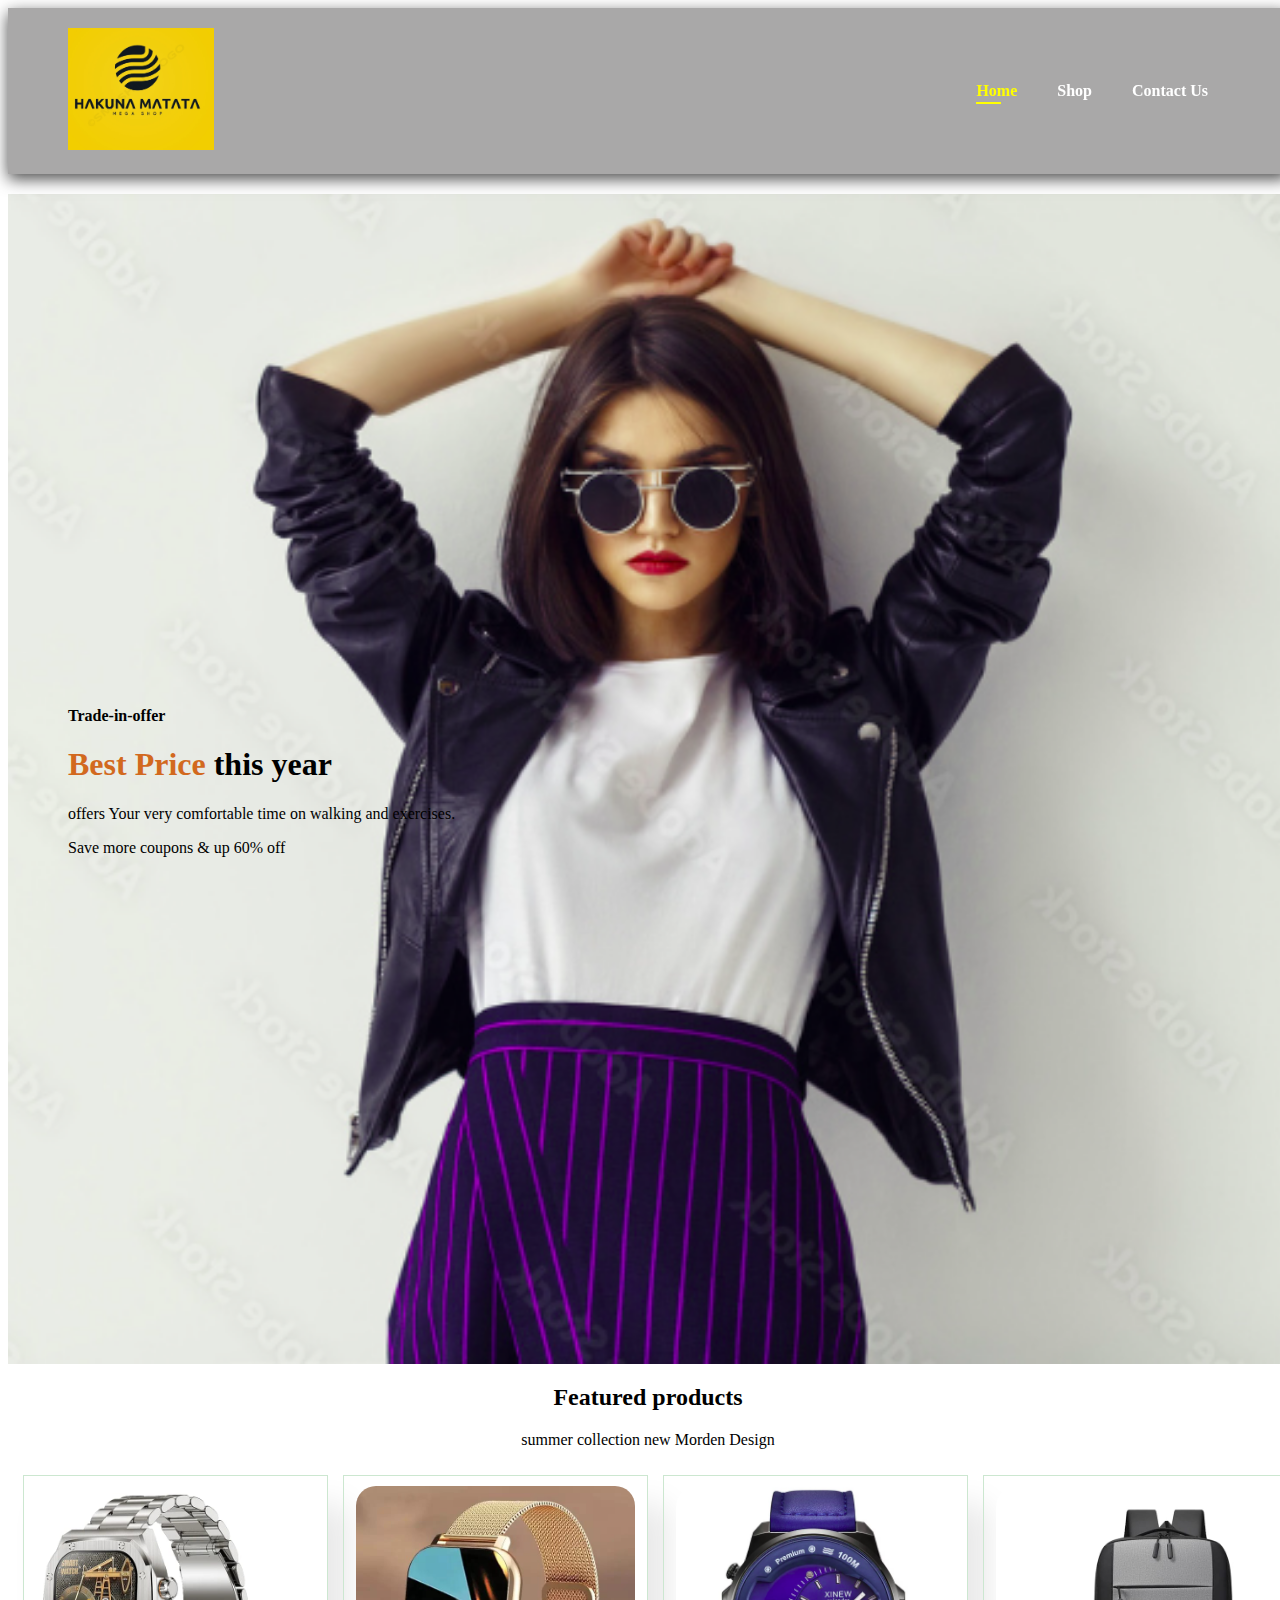
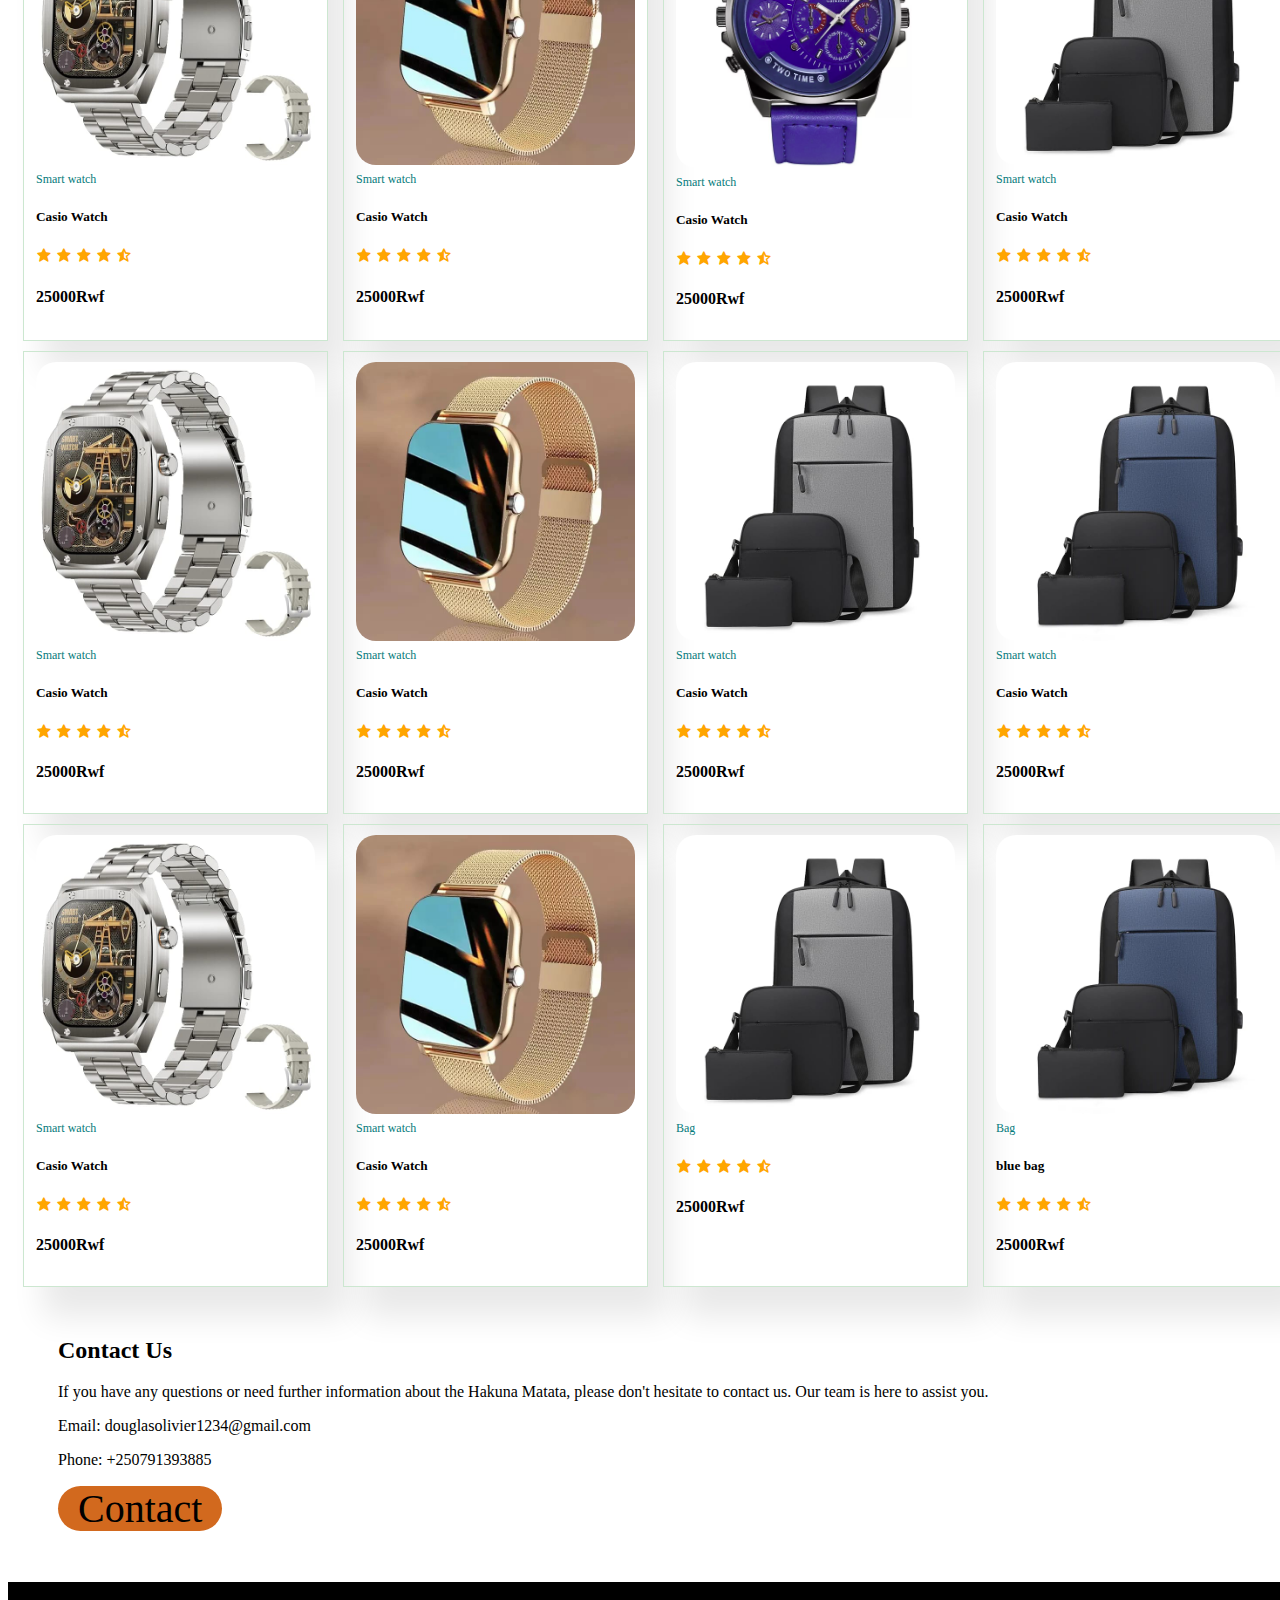
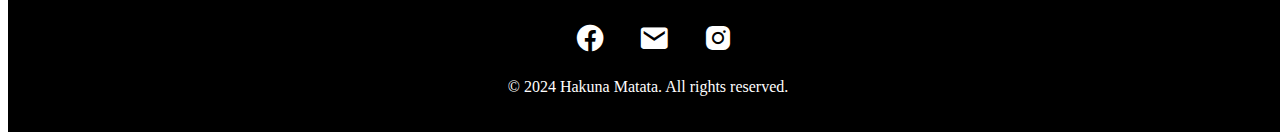
<file: index.html>
<!DOCTYPE html>
<html lang="en">
<head>
    <meta charset="UTF-8">
    <meta name="viewport" content="width=device-width, initial-scale=1.0">
    <title>Hakuna Matata</title>
    <link  rel="icon" type="x.icon" href="logo.jpeg">
    <link href='https://unpkg.com/boxicons@2.1.4/css/boxicons.min.css' rel='stylesheet'>
    <link rel="stylesheet" href="style.css">
</head>
<body>
    <section id="header">
        <a href="#"><img src="logo.jpeg" class="logo"></a>
        <div>
            <ul id="navbar">
                <li><a class="active" href="index.html">Home</a></li>
                <li><a href="#product1">Shop</a></li>
                <li><a href="#contact">Contact Us</a></li>
                <i id="close" class='bx bx-x' onclick="closemenu()"></i>
            </ul>
        </div>
        <div id="mobile" ><i class='bx bx-menu' onclick="openmenu()"></i></i>
        </div>
    </section>
    <section id="hare">
        <div class="wr">
            <h4>Trade-in-offer</h4>
        <h1><span>Best Price </span>  this year  </h1>
        <p>offers Your very comfortable time on walking and exercises.</p>
        <p>Save more coupons & up 60% off</p>
        </div>
    </section>
    <section id="product1"  class="section-p1">
        <h2>Featured products</h2>
        <p>summer collection new Morden Design</p>
        <div class="pro-cont">
        <div class="pro">
            <img src="watch.jpeg" alt="">
            <div class="des"><span>Smart watch</span>
            <h5>Casio Watch</h5>
            <i class='bx bxs-star'></i>
            <i class='bx bxs-star'></i>
            <i class='bx bxs-star'></i>
            <i class='bx bxs-star'></i>
            <i class='bx bxs-star-half'></i>
        <h4>25000Rwf</h4>
        </div>
        </div>
        <div class="pro">
            <img src="watch smart.jpeg" alt="">
            <div class="des"><span>Smart watch</span>
            <h5>Casio Watch</h5>
            <i class='bx bxs-star'></i>
            <i class='bx bxs-star'></i>
            <i class='bx bxs-star'></i>
            <i class='bx bxs-star'></i>
            <i class='bx bxs-star-half'></i>
        <h4>25000Rwf</h4>
        </div>
        </div>
        <div class="pro">
            <img src="blue wa.png" alt="">
            <div class="des"><span>Smart watch</span>
            <h5>Casio Watch</h5>
            <i class='bx bxs-star'></i>
            <i class='bx bxs-star'></i>
            <i class='bx bxs-star'></i>
            <i class='bx bxs-star'></i>
            <i class='bx bxs-star-half'></i>
        <h4>25000Rwf</h4>
        </div>
        </div>
        <div class="pro">
            <img src="bag balk.jpeg" alt="">
            <div class="des"><span>Smart watch</span>
            <h5>Casio Watch</h5>
            
            <i class='bx bxs-star'></i>
            <i class='bx bxs-star'></i>
            <i class='bx bxs-star'></i>
            <i class='bx bxs-star'></i>
            <i class='bx bxs-star-half'></i>
        <h4>25000Rwf</h4>
        </div>
        </div>
        
        </div>
        </div>

    </section>
    <section id="product1"  class="section-p1">
        <div class="pro-cont">
        <div class="pro">
            <img src="watch.jpeg" alt="">
            <div class="des"><span>Smart watch</span>
            <h5>Casio Watch</h5>
            <i class='bx bxs-star'></i>
            <i class='bx bxs-star'></i>
            <i class='bx bxs-star'></i>
            <i class='bx bxs-star'></i>
            <i class='bx bxs-star-half'></i>
        <h4>25000Rwf</h4>
        </div>
        </div>
        <div class="pro">
            <img src="watch smart.jpeg" alt="">
            <div class="des"><span>Smart watch</span>
            <h5>Casio Watch</h5>
            <i class='bx bxs-star'></i>
            <i class='bx bxs-star'></i>
            <i class='bx bxs-star'></i>
            <i class='bx bxs-star'></i>
            <i class='bx bxs-star-half'></i>
        <h4>25000Rwf</h4>
        </div>
        
        </div>
        <div class="pro">
            <img src="bag balk.jpeg" alt="">
            <div class="des"><span>Smart watch</span>
            <h5>Casio Watch</h5>
            <i class='bx bxs-star'></i>
            <i class='bx bxs-star'></i>
            <i class='bx bxs-star'></i>
            <i class='bx bxs-star'></i>
            <i class='bx bxs-star-half'></i>
        <h4>25000Rwf</h4>
        </div>
        </div>
        <div class="pro">
            <img src="bag bblk.jpeg" alt="">
            <div class="des"><span>Smart watch</span>
            <h5>Casio Watch</h5>
            <i class='bx bxs-star'></i>
            <i class='bx bxs-star'></i>
            <i class='bx bxs-star'></i>
            <i class='bx bxs-star'></i>
            <i class='bx bxs-star-half'></i>
        <h4>25000Rwf</h4>
        </div>
        </div>
        </div>

    </section>
    <section id="product1"  class="section-p1">
        <div class="pro-cont">
        <div class="pro">
            <img src="watch.jpeg" alt="">
            <div class="des"><span>Smart watch</span>
            <h5>Casio Watch</h5>
            <i class='bx bxs-star'></i>
            <i class='bx bxs-star'></i>
            <i class='bx bxs-star'></i>
            <i class='bx bxs-star'></i>
            <i class='bx bxs-star-half'></i>
        <h4>25000Rwf</h4>
        </div>
        </div>
        <div class="pro">
            <img src="watch smart.jpeg" alt="">
            <div class="des"><span>Smart watch</span>
            <h5>Casio Watch</h5>
            <i class='bx bxs-star'></i>
            <i class='bx bxs-star'></i>
            <i class='bx bxs-star'></i>
            <i class='bx bxs-star'></i>
            <i class='bx bxs-star-half'></i>
        <h4>25000Rwf</h4>
        </div>
        </div>
        <div class="pro">
            <img src="bag balk.jpeg" alt="">
            <div class="des"><span>Bag</span>
            <h5></h5>
            <i class='bx bxs-star'></i>
            <i class='bx bxs-star'></i>
            <i class='bx bxs-star'></i>
            <i class='bx bxs-star'></i>
            <i class='bx bxs-star-half'></i>
        <h4>25000Rwf</h4>
        </div>
        </div>
        <div class="pro">
            <img src="bag bblk.jpeg" alt="">
            <div class="des"><span>Bag</span>
            <h5>blue bag</h5>
            <i class='bx bxs-star'></i>
            <i class='bx bxs-star'></i>
            <i class='bx bxs-star'></i>
            <i class='bx bxs-star'></i>
            <i class='bx bxs-star-half'></i>

        <h4>25000Rwf</h4>
        </div>
        </div>
        </div>

    </section>
    <section id="contact" class="cont">
        <h2>Contact Us</h2>
        <p>If you have any questions or need further information about the Hakuna Matata, please don't hesitate to contact us. Our team is here to assist you.</p>
        <p>Email: douglasolivier1234@gmail.com</p>
        <p>Phone: +250791393885</p>
        <a href="contact.html"> &nbsp;&nbsp;Contact&nbsp;&nbsp;</a>
    </section>
    <footer>
        <div class="social-media">
            <a href="https://www.facebook.com/friends/suggestions/?profile_id=100088959110496" ><i class='bx bxl-facebook-circle'></i></a>
            <a href="mailto:douglasolivier1234@gmail.com"><i class='bx bxs-envelope'></i></a>
            <a href="https://www.instagram.com/olivier_ministries/" ><i class='bx bxl-instagram-alt'></i></a>
        </div>
        <p>&copy; 2024 Hakuna Matata. All rights reserved.</p>
    </footer>


    
    <script>
        var navbar = document.getElementById("navbar");
function openmenu(){
    navbar.style.right="0";

}
function closemenu(){
    navbar.style.right="-300px";
    
}

       </script>
        
</body>
</html>
</file>
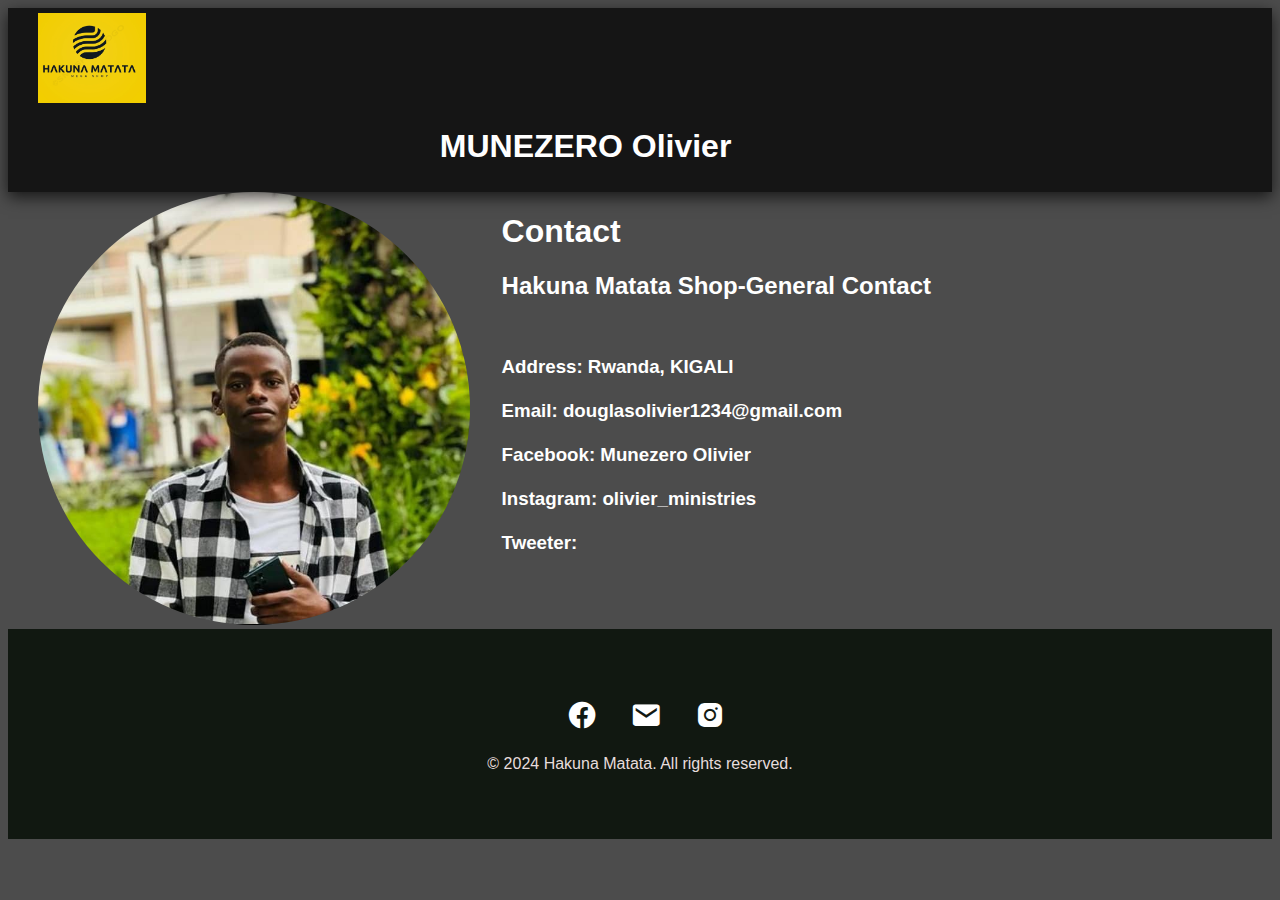
<file: contact.html>
<!DOCTYPE html>
<html lang="en">
<head>
    <meta charset="UTF-8">
    <meta name="viewport" content="width=device-width, initial-scale=1.0">
    <link href="logo.jpeg" type="x.icon" rel="icon">
    <link href='https://unpkg.com/boxicons@2.1.4/css/boxicons.min.css' rel='stylesheet'>
    
    <style>
        body
{
    background:linear-gradient(rgb(0,0,0,0.7)50%,rgb(0,0,0,0.7)50%),url('') no-repeat;
    background-size: cover;
    font-family: Arial;
    color: rgb(183, 183, 18);
}
header {
    background: rgb(21, 21, 21);
    color: #fff;
    padding: 5px;
    display: flex;
    box-shadow:  0 5px 15px rgb(0, 0, 0,0.7);;
    justify-content: space-between;
    align-items: center;
    z-index: 999;
    position: sticky;
    top: 0;
    left: 0;

}
.logo img {
    height: 90px;
    margin-left: 25px;
    margin-top: 0px;
}
footer {
    background-color: rgb(17, 24, 17);
    color: rgb(231, 221, 221);
    text-align: center;

    padding: 50px;
  }
  


  .social-media a {
    margin: 20px;
    font-size: 2rem;
    display: inline-block;
    color:  #fff;

    
}
.social-media a:hover
{
    transform: scale(0.9) rotate(0deg);
}
.social-media a{
    width: 30px;
    height: 20px;
    margin-right: 10px;

}
#about{
    padding: 80px,0;
    color: white;
    margin-right: 30px;
}
.raw{
    display: flex;
    justify-content: space-between;
    flex-wrap: wrap;
}
.col-1{
    flex-basis: 35%;

}
.col-1 img{
    width: 100%;
    border-radius: 60%;
    box-shadow: rgb(59, 59, 50);
    margin-left: 30px;
}
.col-2{
    flex-basis: 60%;
}
.tab-t{
    display: flex;
    margin: 20px 0 40px;
}
.tab-links{
    margin-right: 50px;
    font-size: 18px;
    font-weight: 500;
    cursor: pointer;
    position: relative;
}
.tab-links::after{
    content: '';
    width: 0;
    height: 3px;
    background: yellow;
    position: absolute;
    left: 0;
    bottom: -8px;
    transition: 0.5s;
}
.tab-links.act-link::after{
    width: 50%;

}
.tab-cont ul li{
    list-style: none;
    margin: 10px 0;
}
.tab-cont ul li span{
    color: yellow;
    font-size: 15px;
}
.tab-cont{
    display: none;

}
.tab-cont.act-ta{
    display: block;
}
@media  (max-width:799px){
    #header{
        background-image: url();
    }
    #abo{
        margin-top: 100%;
        font-size: 16px;
    }
    #abo h1{
        font-size: 30px;
    }
    .menu .bx{
        display: block;
        font-size: 25px;
        margin-left: 25px;
     }
   
    .menu ul li{
        display: block;
        margin: 25px;
    }
   
    .menu ul a{
        margin-left: 22px;
        margin-top: 5px;
    }
    .menu ul .bx{
        position: absolute;
        top: 25px;
        left: 25px;
        cursor: pointer;
    }
    .sb-tt{
        font-size: 30px;
        margin-left: 20px;
    }
    .col-1 img{
        width: 100%;
        
    }
    .col-2{
        margin-left: 20px;
    }
    #serv{
        margin-left: 40px;
        padding: 30px 0;
        margin-right: 90px;
    }
    .cont-left, .cont-right{
        flex-basis: 100%;
    }

}
    </style>
    <title>Contact-Hakuna Matata</title>
</head>
<body>
    <header>
        <div class="logo">
            <img src="logo.jpeg" alt="Hakuna Matata Logo">
            <h1>&nbsp; &nbsp; &nbsp; &nbsp; &nbsp;&nbsp; &nbsp; &nbsp; &nbsp;&nbsp; &nbsp; &nbsp; &nbsp; &nbsp;&nbsp; &nbsp; &nbsp; &nbsp;&nbsp; &nbsp; &nbsp; &nbsp; &nbsp;&nbsp; &nbsp; &nbsp; &nbsp;MUNEZERO Olivier</h1>
        </div>
    </header>
    <div id="about">
        <div class="container">
            <div class="raw">
                <div class="col-1">
                    <img src="profile.jpeg">
                </div>
                <div class="col-2">
                    <h1 class="sb-tt">Contact</h1>
                    <h2> Hakuna Matata Shop-General Contact</h2>
        <br>
       <h3> <p>   Address: Rwanda,  KIGALI
        <br>
        <br>
          Email: douglasolivier1234@gmail.com
        <br>
        <br>
        Facebook:  Munezero Olivier
        <br>
        <br>
          Instagram: olivier_ministries
        <br>
        <br>
          Tweeter: 
    </p></h3>
                </div>
            </div>
        </div>
    </div>
    <footer>
        <div class="social-media">
            <a href="https://www.facebook.com/friends/suggestions/?profile_id=100088959110496" ><i class='bx bxl-facebook-circle'></i></a>
            <a href="mailto:douglasolivier1234@gmail.com"><i class='bx bxs-envelope'></i></a>
            <a href="https://www.instagram.com/olivier_ministries/" ><i class='bx bxl-instagram-alt'></i></a>
        </div>
        <p>&copy; 2024 Hakuna Matata. All rights reserved.</p>
    </footer>
</body>
</html>
</file>
<file: style.css>
body{
    width: 100%;
}
.logo{
    width: 20%;
}
#header{
    display: flex;
    align-items: center;
    justify-content: space-between;
    padding: 20px 60px;
    background: rgb(169, 168, 168);
    box-shadow: 0 5px 15px rgb(0, 0, 0,0.7);
    z-index: 999;
    position: sticky;
    top: 0;
    left: 0;
}
#navbar{
    display: flex;
    align-items: center;
    justify-content: center;
}
#navbar #cls{
    display: none;
    align-items: center;
}
div #op{
    display: none;
    align-items: center;
}
#navbar li{
    list-style: none;
    padding: 0 20px;
    position: relative;
}
#navbar li a{
    text-decoration: none;
    color: white;
    font-size: 16px;
    font-weight: 600;
    transition: 0.3s ease;
}
#navbar li a:hover,
#navbar li a.active{
    color: yellow;
}
#navbar li a.active::after,
#navbar li a:hover::after{
    content: "";
    width:30%;
    height: 2px;
    background: yellow;
    position: absolute;
    bottom: -4px;
    left:20px
}
#navbar i{
    display: none;
    align-items: center;
}
#mobile{
    display: none;
    align-items: center;
}
#hare{
    margin-top: 20px;
    background-image: url(Screenshot\ \(168\).png);
    height: 130vh;
    width: 100%;
    background-size: cover;
    background-position: top 25% right 0;
    padding: 0 0px;
    display: flex;
    flex-direction: column;
    align-items: start;
    justify-content: center;
}
#hare h1 span{
    color: chocolate;
}
.wr{
    margin-left: 60px;
}
#product1{
    text-align: center;
}
#product1 .pro-cont{
    display: flex;
    justify-content: space-between;
    padding-top: 10px;
}
#product1 .pro{
    width: 25%;
    min-width: 250px;
    padding: 10px 12px;
    border: 1px solid #cce7d0;
    box-shadow: 20px 30px 30px rgba(0,0,0,0.09);
    margin-left: 15px ;
    transition: 0.3s ease;
    position: relative;
}
#product1 .pro:hover{
    box-shadow: 20px 30px 30px rgba(0,0,0,0.09);
}
#product1 .pro img{
    width: 100%;
    border-radius: 20px;
}
#product1 .pro .des{
    text-align: start;
    padding: 10ps 0;
}
#product1 .pro .des span{
 color: rgb(5, 123, 123);
 font-size: 12px;
}
.pro .bx {
    color: orange;
}
.cont{
    margin: 50px;
}
.cont a{
    background-color: chocolate;
    border-radius: 100px;
    text-decoration: none;
    color:black;
    font-size: 40px;
    font-weight: 500;
    transition: 0.3s ease;
}

footer {
    background-color: rgb(0, 0, 0);
    color: rgb(255, 254, 254);
    text-align: center;

    padding: 20px;
  }
  


  .social-media a {
    margin: 20px;
    font-size: 2rem;
    display: inline-block;
    color:  #fff;
    transition: 0.03s ease;

    
}
.social-media a:hover
{
    transform: scale(0.9) rotate(0deg);
    color: yellow;
    box-shadow: rgb(213, 213, 197);
}
.social-media a{
    width: 30px;
    height: 20px;
    margin-right: 10px;

}
@media (max-width:799px) {
    body{
        width: 100%;
    }
    .section-p1{
        padding: 60px 20px;
    }
    #navbar{
        display: flex;
        flex-direction: column;
        align-items: flex-start;
        justify-content: flex-start;
        position: fixed;
        top: 0;
        right: -300px;
        height: 200vh;
        width: 300px;
        background-color: rgb(51, 50, 50);
        box-shadow: 0 40px 60px rgba(0,0,0,0.1);
        padding: 80px 0 0 10px;
        transition: 0.03s ease;
    }
    #navbar li{
        margin-bottom: 20px;
    }
    #navbar i{
        display: flex;
        align-items: center;
    }
    #close{
        position: absolute;
        top: 24px;
        left: 30px;
        color: white;
        font-size: 20px;
    }
    #mobile{
        display: flex;
        align-items: center;
    }
    #mobile i{
        
        color: #fff;
        font-size: 25px;
        padding-left: 20px;
    }
    #hare{
        
        height: 53vh;
        padding: 0 10px;
        background-position: top 30% right 30%;
    
    }
    #product1{
        justify-content: center;
        margin-left: 40px;
    }
    #product1 .pro-cont{
        flex-direction: column;
        flex-basis: 100%;
        justify-content: center;
    }
    #product1 .pro{
        margin: 15px;
    }
}
</file>
